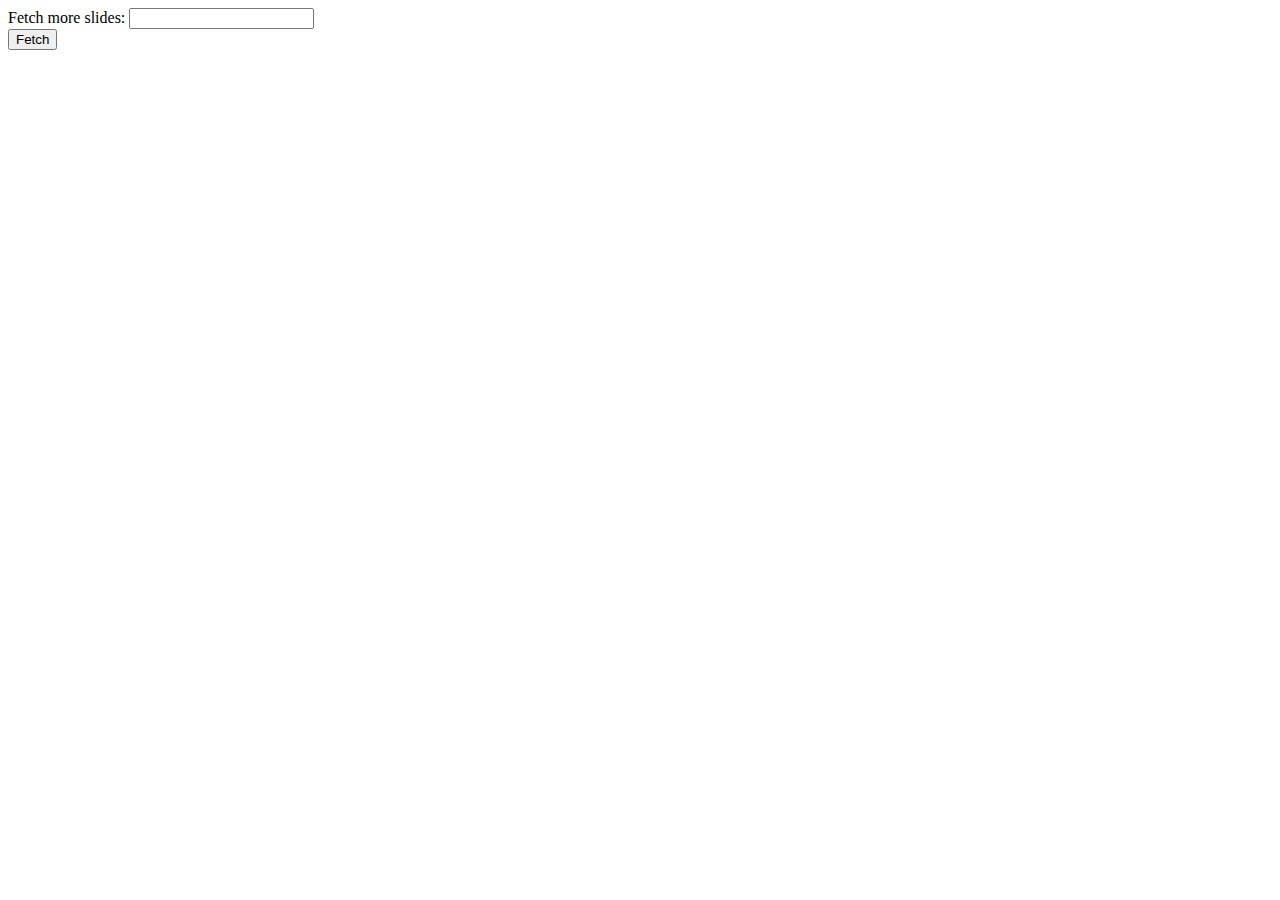
<file: admin/templates/index.html>
<!DOCTYPE html>
<html lang="en">

  <head>
    <meta charset="utf-8">
    <meta name="viewport" content="width=device-width, initial-scale=1, shrink-to-fit=no">
    <title>PPTK Admin site</title>
  </head>

  <body>
    <form action="{{ url_for('fetch_slides') }}" method="GET">
      <label>Fetch more slides:</label>
      <input type="number" name="no_slides" /><br/>
      <button type="submit">Fetch</button>
    </form>
  </body>

</html>
</file>
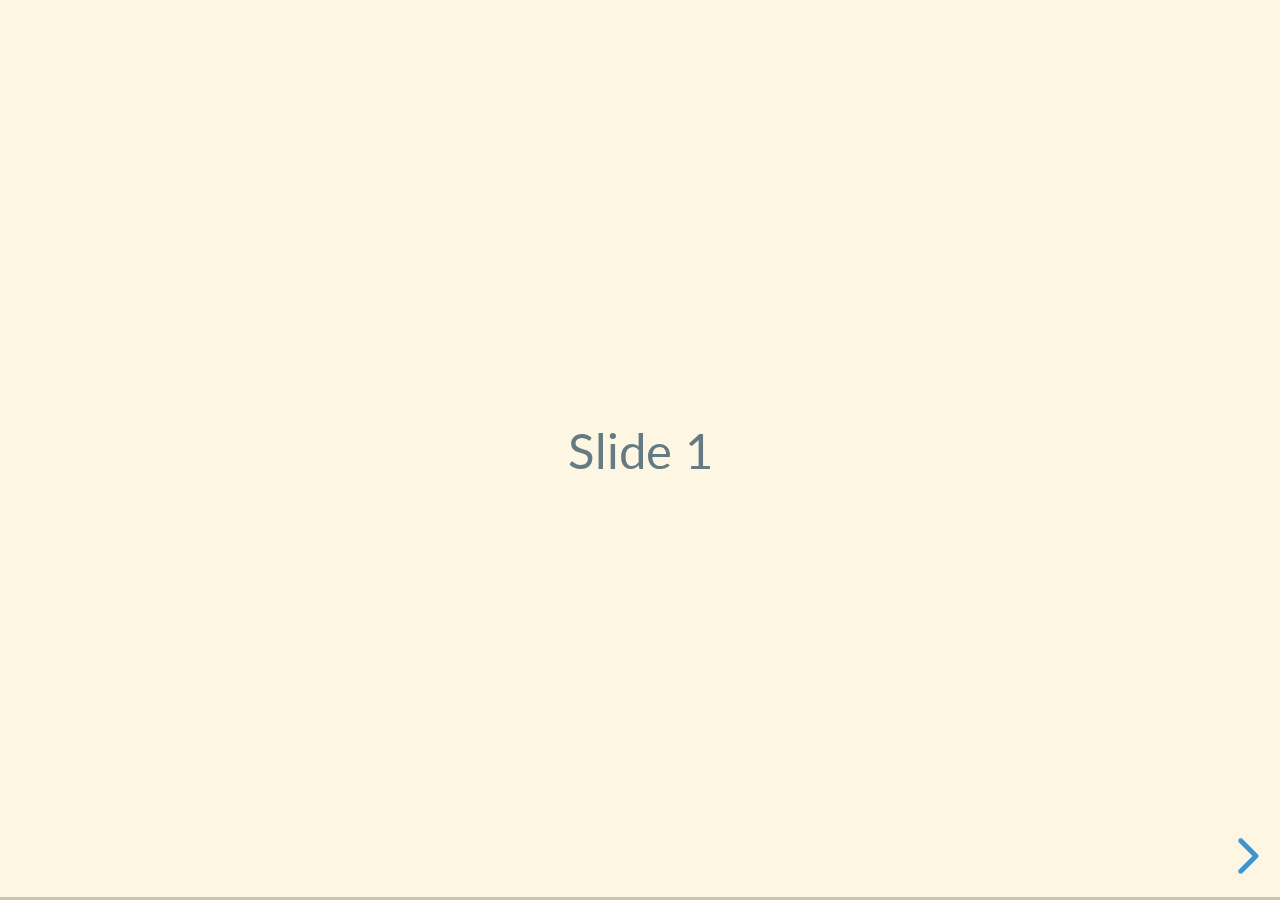
<file: front/static/reveal.js/themes.html>
<!doctype html>
<html>
	<head>
		<meta charset="utf-8">
		<meta name="viewport" content="width=device-width, initial-scale=1.0, maximum-scale=1.0, user-scalable=no">

		<title>reveal.js</title>

		<link rel="stylesheet" href="css/reveal.css">
		<link rel="stylesheet" href="css/theme/black.css">

		<!-- Theme used for syntax highlighting of code -->
		<link rel="stylesheet" href="css/theme/solarized.css" id="theme">


		<!-- Printing and PDF exports -->
		<script>
			var link = document.createElement( 'link' );
			link.rel = 'stylesheet';
			link.type = 'text/css';
			link.href = window.location.search.match( /print-pdf/gi ) ? 'css/print/pdf.css' : 'css/print/paper.css';
			document.getElementsByTagName( 'head' )[0].appendChild( link );
		</script>
	</head>
	<body>
		<div class="reveal">
			<div class="slides">

				<section>Slide 1</section>

				<section>Slide 2</section>

			</div>
		</div>

		<script src="lib/js/head.min.js"></script>
		<script src="js/reveal.js"></script>

		<script>
			// More info about config & dependencies:
			// - https://github.com/hakimel/reveal.js#configuration
			// - https://github.com/hakimel/reveal.js#dependencies
			Reveal.initialize({
				dependencies: [
					{ src: 'plugin/markdown/marked.js' },
					{ src: 'plugin/markdown/markdown.js' },
					{ src: 'plugin/notes/notes.js', async: true },
					{ src: 'plugin/highlight/highlight.js', async: true, callback: function() { hljs.initHighlightingOnLoad(); } },
				],

			});
		</script>
	</body>
</html>
</file>
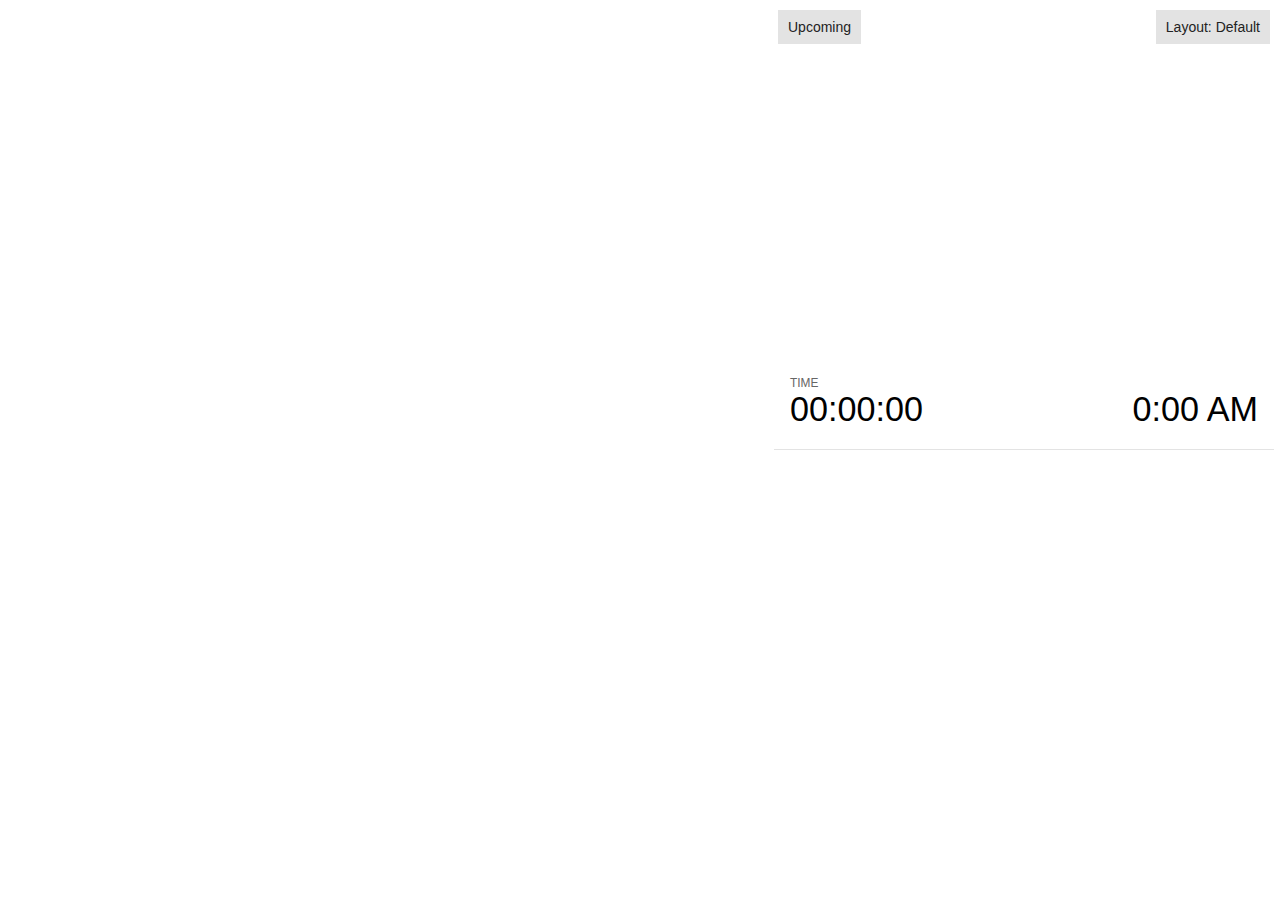
<file: front/static/reveal.js/plugin/notes/notes.html>
<!doctype html>
<html lang="en">
	<head>
		<meta charset="utf-8">

		<title>reveal.js - Slide Notes</title>

		<style>
			body {
				font-family: Helvetica;
				font-size: 18px;
			}

			#current-slide,
			#upcoming-slide,
			#speaker-controls {
				padding: 6px;
				box-sizing: border-box;
				-moz-box-sizing: border-box;
			}

			#current-slide iframe,
			#upcoming-slide iframe {
				width: 100%;
				height: 100%;
				border: 1px solid #ddd;
			}

			#current-slide .label,
			#upcoming-slide .label {
				position: absolute;
				top: 10px;
				left: 10px;
				z-index: 2;
			}

			.overlay-element {
				height: 34px;
				line-height: 34px;
				padding: 0 10px;
				text-shadow: none;
				background: rgba( 220, 220, 220, 0.8 );
				color: #222;
				font-size: 14px;
			}

			.overlay-element.interactive:hover {
				background: rgba( 220, 220, 220, 1 );
			}

			#current-slide {
				position: absolute;
				width: 60%;
				height: 100%;
				top: 0;
				left: 0;
				padding-right: 0;
			}

			#upcoming-slide {
				position: absolute;
				width: 40%;
				height: 40%;
				right: 0;
				top: 0;
			}

			/* Speaker controls */
			#speaker-controls {
				position: absolute;
				top: 40%;
				right: 0;
				width: 40%;
				height: 60%;
				overflow: auto;
				font-size: 18px;
			}

				.speaker-controls-time.hidden,
				.speaker-controls-notes.hidden {
					display: none;
				}

				.speaker-controls-time .label,
				.speaker-controls-pace .label,
				.speaker-controls-notes .label {
					text-transform: uppercase;
					font-weight: normal;
					font-size: 0.66em;
					color: #666;
					margin: 0;
				}

				.speaker-controls-time, .speaker-controls-pace {
					border-bottom: 1px solid rgba( 200, 200, 200, 0.5 );
					margin-bottom: 10px;
					padding: 10px 16px;
					padding-bottom: 20px;
					cursor: pointer;
				}

				.speaker-controls-time .reset-button {
					opacity: 0;
					float: right;
					color: #666;
					text-decoration: none;
				}
				.speaker-controls-time:hover .reset-button {
					opacity: 1;
				}

				.speaker-controls-time .timer,
				.speaker-controls-time .clock {
					width: 50%;
				}

				.speaker-controls-time .timer,
				.speaker-controls-time .clock,
				.speaker-controls-time .pacing .hours-value,
				.speaker-controls-time .pacing .minutes-value,
				.speaker-controls-time .pacing .seconds-value {
					font-size: 1.9em;
				}

				.speaker-controls-time .timer {
					float: left;
				}

				.speaker-controls-time .clock {
					float: right;
					text-align: right;
				}

				.speaker-controls-time span.mute {
					opacity: 0.3;
				}

				.speaker-controls-time .pacing-title {
					margin-top: 5px;
				}

				.speaker-controls-time .pacing.ahead {
					color: blue;
				}

				.speaker-controls-time .pacing.on-track {
					color: green;
				}

				.speaker-controls-time .pacing.behind {
					color: red;
				}

				.speaker-controls-notes {
					padding: 10px 16px;
				}

				.speaker-controls-notes .value {
					margin-top: 5px;
					line-height: 1.4;
					font-size: 1.2em;
				}

			/* Layout selector */
			#speaker-layout {
				position: absolute;
				top: 10px;
				right: 10px;
				color: #222;
				z-index: 10;
			}
				#speaker-layout select {
					position: absolute;
					width: 100%;
					height: 100%;
					top: 0;
					left: 0;
					border: 0;
					box-shadow: 0;
					cursor: pointer;
					opacity: 0;

					font-size: 1em;
					background-color: transparent;

					-moz-appearance: none;
					-webkit-appearance: none;
					-webkit-tap-highlight-color: rgba(0, 0, 0, 0);
				}

				#speaker-layout select:focus {
					outline: none;
					box-shadow: none;
				}

			.clear {
				clear: both;
			}

			/* Speaker layout: Wide */
			body[data-speaker-layout="wide"] #current-slide,
			body[data-speaker-layout="wide"] #upcoming-slide {
				width: 50%;
				height: 45%;
				padding: 6px;
			}

			body[data-speaker-layout="wide"] #current-slide {
				top: 0;
				left: 0;
			}

			body[data-speaker-layout="wide"] #upcoming-slide {
				top: 0;
				left: 50%;
			}

			body[data-speaker-layout="wide"] #speaker-controls {
				top: 45%;
				left: 0;
				width: 100%;
				height: 50%;
				font-size: 1.25em;
			}

			/* Speaker layout: Tall */
			body[data-speaker-layout="tall"] #current-slide,
			body[data-speaker-layout="tall"] #upcoming-slide {
				width: 45%;
				height: 50%;
				padding: 6px;
			}

			body[data-speaker-layout="tall"] #current-slide {
				top: 0;
				left: 0;
			}

			body[data-speaker-layout="tall"] #upcoming-slide {
				top: 50%;
				left: 0;
			}

			body[data-speaker-layout="tall"] #speaker-controls {
				padding-top: 40px;
				top: 0;
				left: 45%;
				width: 55%;
				height: 100%;
				font-size: 1.25em;
			}

			/* Speaker layout: Notes only */
			body[data-speaker-layout="notes-only"] #current-slide,
			body[data-speaker-layout="notes-only"] #upcoming-slide {
				display: none;
			}

			body[data-speaker-layout="notes-only"] #speaker-controls {
				padding-top: 40px;
				top: 0;
				left: 0;
				width: 100%;
				height: 100%;
				font-size: 1.25em;
			}

			@media screen and (max-width: 1080px) {
				body[data-speaker-layout="default"] #speaker-controls {
					font-size: 16px;
				}
			}

			@media screen and (max-width: 900px) {
				body[data-speaker-layout="default"] #speaker-controls {
					font-size: 14px;
				}
			}

			@media screen and (max-width: 800px) {
				body[data-speaker-layout="default"] #speaker-controls {
					font-size: 12px;
				}
			}

		</style>
	</head>

	<body>

		<div id="current-slide"></div>
		<div id="upcoming-slide"><span class="overlay-element label">Upcoming</span></div>
		<div id="speaker-controls">
			<div class="speaker-controls-time">
				<h4 class="label">Time <span class="reset-button">Click to Reset</span></h4>
				<div class="clock">
					<span class="clock-value">0:00 AM</span>
				</div>
				<div class="timer">
					<span class="hours-value">00</span><span class="minutes-value">:00</span><span class="seconds-value">:00</span>
				</div>
				<div class="clear"></div>

				<h4 class="label pacing-title" style="display: none">Pacing – Time to finish current slide</h4>
				<div class="pacing" style="display: none">
					<span class="hours-value">00</span><span class="minutes-value">:00</span><span class="seconds-value">:00</span>
				</div>
			</div>

			<div class="speaker-controls-notes hidden">
				<h4 class="label">Notes</h4>
				<div class="value"></div>
			</div>
		</div>
		<div id="speaker-layout" class="overlay-element interactive">
			<span class="speaker-layout-label"></span>
			<select class="speaker-layout-dropdown"></select>
		</div>

		<script src="../../plugin/markdown/marked.js"></script>
		<script>

			(function() {

				var notes,
					notesValue,
					currentState,
					currentSlide,
					upcomingSlide,
					layoutLabel,
					layoutDropdown,
					connected = false;

				var SPEAKER_LAYOUTS = {
					'default': 'Default',
					'wide': 'Wide',
					'tall': 'Tall',
					'notes-only': 'Notes only'
				};

				setupLayout();

				window.addEventListener( 'message', function( event ) {

					var data = JSON.parse( event.data );

					// The overview mode is only useful to the reveal.js instance
					// where navigation occurs so we don't sync it
					if( data.state ) delete data.state.overview;

					// Messages sent by the notes plugin inside of the main window
					if( data && data.namespace === 'reveal-notes' ) {
						if( data.type === 'connect' ) {
							handleConnectMessage( data );
						}
						else if( data.type === 'state' ) {
							handleStateMessage( data );
						}
					}
					// Messages sent by the reveal.js inside of the current slide preview
					else if( data && data.namespace === 'reveal' ) {
						if( /ready/.test( data.eventName ) ) {
							// Send a message back to notify that the handshake is complete
							window.opener.postMessage( JSON.stringify({ namespace: 'reveal-notes', type: 'connected'} ), '*' );
						}
						else if( /slidechanged|fragmentshown|fragmenthidden|paused|resumed/.test( data.eventName ) && currentState !== JSON.stringify( data.state ) ) {

							window.opener.postMessage( JSON.stringify({ method: 'setState', args: [ data.state ]} ), '*' );

						}
					}

				} );

				/**
				 * Called when the main window is trying to establish a
				 * connection.
				 */
				function handleConnectMessage( data ) {

					if( connected === false ) {
						connected = true;

						setupIframes( data );
						setupKeyboard();
						setupNotes();
						setupTimer();
					}

				}

				/**
				 * Called when the main window sends an updated state.
				 */
				function handleStateMessage( data ) {

					// Store the most recently set state to avoid circular loops
					// applying the same state
					currentState = JSON.stringify( data.state );

					// No need for updating the notes in case of fragment changes
					if ( data.notes ) {
						notes.classList.remove( 'hidden' );
						notesValue.style.whiteSpace = data.whitespace;
						if( data.markdown ) {
							notesValue.innerHTML = marked( data.notes );
						}
						else {
							notesValue.innerHTML = data.notes;
						}
					}
					else {
						notes.classList.add( 'hidden' );
					}

					// Update the note slides
					currentSlide.contentWindow.postMessage( JSON.stringify({ method: 'setState', args: [ data.state ] }), '*' );
					upcomingSlide.contentWindow.postMessage( JSON.stringify({ method: 'setState', args: [ data.state ] }), '*' );
					upcomingSlide.contentWindow.postMessage( JSON.stringify({ method: 'next' }), '*' );

				}

				// Limit to max one state update per X ms
				handleStateMessage = debounce( handleStateMessage, 200 );

				/**
				 * Forward keyboard events to the current slide window.
				 * This enables keyboard events to work even if focus
				 * isn't set on the current slide iframe.
				 */
				function setupKeyboard() {

					document.addEventListener( 'keydown', function( event ) {
						currentSlide.contentWindow.postMessage( JSON.stringify({ method: 'triggerKey', args: [ event.keyCode ] }), '*' );
					} );

				}

				/**
				 * Creates the preview iframes.
				 */
				function setupIframes( data ) {

					var params = [
						'receiver',
						'progress=false',
						'history=false',
						'transition=none',
						'autoSlide=0',
						'backgroundTransition=none'
					].join( '&' );

					var urlSeparator = /\?/.test(data.url) ? '&' : '?';
					var hash = '#/' + data.state.indexh + '/' + data.state.indexv;
					var currentURL = data.url + urlSeparator + params + '&postMessageEvents=true' + hash;
					var upcomingURL = data.url + urlSeparator + params + '&controls=false' + hash;

					currentSlide = document.createElement( 'iframe' );
					currentSlide.setAttribute( 'width', 1280 );
					currentSlide.setAttribute( 'height', 1024 );
					currentSlide.setAttribute( 'src', currentURL );
					document.querySelector( '#current-slide' ).appendChild( currentSlide );

					upcomingSlide = document.createElement( 'iframe' );
					upcomingSlide.setAttribute( 'width', 640 );
					upcomingSlide.setAttribute( 'height', 512 );
					upcomingSlide.setAttribute( 'src', upcomingURL );
					document.querySelector( '#upcoming-slide' ).appendChild( upcomingSlide );

				}

				/**
				 * Setup the notes UI.
				 */
				function setupNotes() {

					notes = document.querySelector( '.speaker-controls-notes' );
					notesValue = document.querySelector( '.speaker-controls-notes .value' );

				}

				function getTimings() {

					var slides = Reveal.getSlides();
					var defaultTiming = Reveal.getConfig().defaultTiming;
					if (defaultTiming == null) {
						return null;
					}
					var timings = [];
					for ( var i in slides ) {
						var slide = slides[i];
						var timing = defaultTiming;
						if( slide.hasAttribute( 'data-timing' )) {
							var t = slide.getAttribute( 'data-timing' );
							timing = parseInt(t);
							if( isNaN(timing) ) {
								console.warn("Could not parse timing '" + t + "' of slide " + i + "; using default of " + defaultTiming);
								timing = defaultTiming;
							}
						}
						timings.push(timing);
					}
					return timings;

				}

				/**
				 * Return the number of seconds allocated for presenting
				 * all slides up to and including this one.
				 */
				function getTimeAllocated(timings) {

					var slides = Reveal.getSlides();
					var allocated = 0;
					var currentSlide = Reveal.getSlidePastCount();
					for (var i in slides.slice(0, currentSlide + 1)) {
						allocated += timings[i];
					}
					return allocated;

				}

				/**
				 * Create the timer and clock and start updating them
				 * at an interval.
				 */
				function setupTimer() {

					var start = new Date(),
					timeEl = document.querySelector( '.speaker-controls-time' ),
					clockEl = timeEl.querySelector( '.clock-value' ),
					hoursEl = timeEl.querySelector( '.hours-value' ),
					minutesEl = timeEl.querySelector( '.minutes-value' ),
					secondsEl = timeEl.querySelector( '.seconds-value' ),
					pacingTitleEl = timeEl.querySelector( '.pacing-title' ),
					pacingEl = timeEl.querySelector( '.pacing' ),
					pacingHoursEl = pacingEl.querySelector( '.hours-value' ),
					pacingMinutesEl = pacingEl.querySelector( '.minutes-value' ),
					pacingSecondsEl = pacingEl.querySelector( '.seconds-value' );

					var timings = getTimings();
					if (timings !== null) {
						pacingTitleEl.style.removeProperty('display');
						pacingEl.style.removeProperty('display');
					}

					function _displayTime( hrEl, minEl, secEl, time) {

						var sign = Math.sign(time) == -1 ? "-" : "";
						time = Math.abs(Math.round(time / 1000));
						var seconds = time % 60;
						var minutes = Math.floor( time / 60 ) % 60 ;
						var hours = Math.floor( time / ( 60 * 60 )) ;
						hrEl.innerHTML = sign + zeroPadInteger( hours );
						if (hours == 0) {
							hrEl.classList.add( 'mute' );
						}
						else {
							hrEl.classList.remove( 'mute' );
						}
						minEl.innerHTML = ':' + zeroPadInteger( minutes );
						if (hours == 0 && minutes == 0) {
							minEl.classList.add( 'mute' );
						}
						else {
							minEl.classList.remove( 'mute' );
						}
						secEl.innerHTML = ':' + zeroPadInteger( seconds );
					}

					function _updateTimer() {

						var diff, hours, minutes, seconds,
						now = new Date();

						diff = now.getTime() - start.getTime();

						clockEl.innerHTML = now.toLocaleTimeString( 'en-US', { hour12: true, hour: '2-digit', minute:'2-digit' } );
						_displayTime( hoursEl, minutesEl, secondsEl, diff );
						if (timings !== null) {
							_updatePacing(diff);
						}

					}

					function _updatePacing(diff) {

						var slideEndTiming = getTimeAllocated(timings) * 1000;
						var currentSlide = Reveal.getSlidePastCount();
						var currentSlideTiming = timings[currentSlide] * 1000;
						var timeLeftCurrentSlide = slideEndTiming - diff;
						if (timeLeftCurrentSlide < 0) {
							pacingEl.className = 'pacing behind';
						}
						else if (timeLeftCurrentSlide < currentSlideTiming) {
							pacingEl.className = 'pacing on-track';
						}
						else {
							pacingEl.className = 'pacing ahead';
						}
						_displayTime( pacingHoursEl, pacingMinutesEl, pacingSecondsEl, timeLeftCurrentSlide );

					}

					// Update once directly
					_updateTimer();

					// Then update every second
					setInterval( _updateTimer, 1000 );

					function _resetTimer() {

						if (timings == null) {
							start = new Date();
						}
						else {
							// Reset timer to beginning of current slide
							var slideEndTiming = getTimeAllocated(timings) * 1000;
							var currentSlide = Reveal.getSlidePastCount();
							var currentSlideTiming = timings[currentSlide] * 1000;
							var previousSlidesTiming = slideEndTiming - currentSlideTiming;
							var now = new Date();
							start = new Date(now.getTime() - previousSlidesTiming);
						}
						_updateTimer();

					}

					timeEl.addEventListener( 'click', function() {
						_resetTimer();
						return false;
					} );

				}

				/**
				 * Sets up the speaker view layout and layout selector.
				 */
				function setupLayout() {

					layoutDropdown = document.querySelector( '.speaker-layout-dropdown' );
					layoutLabel = document.querySelector( '.speaker-layout-label' );

					// Render the list of available layouts
					for( var id in SPEAKER_LAYOUTS ) {
						var option = document.createElement( 'option' );
						option.setAttribute( 'value', id );
						option.textContent = SPEAKER_LAYOUTS[ id ];
						layoutDropdown.appendChild( option );
					}

					// Monitor the dropdown for changes
					layoutDropdown.addEventListener( 'change', function( event ) {

						setLayout( layoutDropdown.value );

					}, false );

					// Restore any currently persisted layout
					setLayout( getLayout() );

				}

				/**
				 * Sets a new speaker view layout. The layout is persisted
				 * in local storage.
				 */
				function setLayout( value ) {

					var title = SPEAKER_LAYOUTS[ value ];

					layoutLabel.innerHTML = 'Layout' + ( title ? ( ': ' + title ) : '' );
					layoutDropdown.value = value;

					document.body.setAttribute( 'data-speaker-layout', value );

					// Persist locally
					if( supportsLocalStorage() ) {
						window.localStorage.setItem( 'reveal-speaker-layout', value );
					}

				}

				/**
				 * Returns the ID of the most recently set speaker layout
				 * or our default layout if none has been set.
				 */
				function getLayout() {

					if( supportsLocalStorage() ) {
						var layout = window.localStorage.getItem( 'reveal-speaker-layout' );
						if( layout ) {
							return layout;
						}
					}

					// Default to the first record in the layouts hash
					for( var id in SPEAKER_LAYOUTS ) {
						return id;
					}

				}

				function supportsLocalStorage() {

					try {
						localStorage.setItem('test', 'test');
						localStorage.removeItem('test');
						return true;
					}
					catch( e ) {
						return false;
					}

				}

				function zeroPadInteger( num ) {

					var str = '00' + parseInt( num );
					return str.substring( str.length - 2 );

				}

				/**
				 * Limits the frequency at which a function can be called.
				 */
				function debounce( fn, ms ) {

					var lastTime = 0,
						timeout;

					return function() {

						var args = arguments;
						var context = this;

						clearTimeout( timeout );

						var timeSinceLastCall = Date.now() - lastTime;
						if( timeSinceLastCall > ms ) {
							fn.apply( context, args );
							lastTime = Date.now();
						}
						else {
							timeout = setTimeout( function() {
								fn.apply( context, args );
								lastTime = Date.now();
							}, ms - timeSinceLastCall );
						}

					}

				}

			})();

		</script>
	</body>
</html>
</file>
<file: front/static/reveal.js/css/theme/black.css>
/**
 * Black theme for reveal.js. This is the opposite of the 'white' theme.
 *
 * By Hakim El Hattab, http://hakim.se
 */
@import url(../../lib/font/source-sans-pro/source-sans-pro.css);
section.has-light-background, section.has-light-background h1, section.has-light-background h2, section.has-light-background h3, section.has-light-background h4, section.has-light-background h5, section.has-light-background h6 {
  color: #222; }

/*********************************************
 * GLOBAL STYLES
 *********************************************/
body {
  background: #222;
  background-color: #222; }

.reveal {
  font-family: "Source Sans Pro", Helvetica, sans-serif;
  font-size: 42px;
  font-weight: normal;
  color: #fff; }

::selection {
  color: #fff;
  background: #bee4fd;
  text-shadow: none; }

::-moz-selection {
  color: #fff;
  background: #bee4fd;
  text-shadow: none; }

.reveal .slides > section,
.reveal .slides > section > section {
  line-height: 1.3;
  font-weight: inherit; }

/*********************************************
 * HEADERS
 *********************************************/
.reveal h1,
.reveal h2,
.reveal h3,
.reveal h4,
.reveal h5,
.reveal h6 {
  margin: 0 0 20px 0;
  color: #fff;
  font-family: "Source Sans Pro", Helvetica, sans-serif;
  font-weight: 600;
  line-height: 1.2;
  letter-spacing: normal;
  text-transform: uppercase;
  text-shadow: none;
  word-wrap: break-word; }

.reveal h1 {
  font-size: 2.5em; }

.reveal h2 {
  font-size: 1.6em; }

.reveal h3 {
  font-size: 1.3em; }

.reveal h4 {
  font-size: 1em; }

.reveal h1 {
  text-shadow: none; }

/*********************************************
 * OTHER
 *********************************************/
.reveal p {
  margin: 20px 0;
  line-height: 1.3; }

/* Ensure certain elements are never larger than the slide itself */
.reveal img,
.reveal video,
.reveal iframe {
  max-width: 95%;
  max-height: 95%; }

.reveal strong,
.reveal b {
  font-weight: bold; }

.reveal em {
  font-style: italic; }

.reveal ol,
.reveal dl,
.reveal ul {
  display: inline-block;
  text-align: left;
  margin: 0 0 0 1em; }

.reveal ol {
  list-style-type: decimal; }

.reveal ul {
  list-style-type: disc; }

.reveal ul ul {
  list-style-type: square; }

.reveal ul ul ul {
  list-style-type: circle; }

.reveal ul ul,
.reveal ul ol,
.reveal ol ol,
.reveal ol ul {
  display: block;
  margin-left: 40px; }

.reveal dt {
  font-weight: bold; }

.reveal dd {
  margin-left: 40px; }

.reveal blockquote {
  display: block;
  position: relative;
  width: 70%;
  margin: 20px auto;
  padding: 5px;
  font-style: italic;
  background: rgba(255, 255, 255, 0.05);
  box-shadow: 0px 0px 2px rgba(0, 0, 0, 0.2); }

.reveal blockquote p:first-child,
.reveal blockquote p:last-child {
  display: inline-block; }

.reveal q {
  font-style: italic; }

.reveal pre {
  display: block;
  position: relative;
  width: 90%;
  margin: 20px auto;
  text-align: left;
  font-size: 0.55em;
  font-family: monospace;
  line-height: 1.2em;
  word-wrap: break-word;
  box-shadow: 0px 0px 6px rgba(0, 0, 0, 0.3); }

.reveal code {
  font-family: monospace;
  text-transform: none; }

.reveal pre code {
  display: block;
  padding: 5px;
  overflow: auto;
  max-height: 400px;
  word-wrap: normal; }

.reveal table {
  margin: auto;
  border-collapse: collapse;
  border-spacing: 0; }

.reveal table th {
  font-weight: bold; }

.reveal table th,
.reveal table td {
  text-align: left;
  padding: 0.2em 0.5em 0.2em 0.5em;
  border-bottom: 1px solid; }

.reveal table th[align="center"],
.reveal table td[align="center"] {
  text-align: center; }

.reveal table th[align="right"],
.reveal table td[align="right"] {
  text-align: right; }

.reveal table tbody tr:last-child th,
.reveal table tbody tr:last-child td {
  border-bottom: none; }

.reveal sup {
  vertical-align: super; }

.reveal sub {
  vertical-align: sub; }

.reveal small {
  display: inline-block;
  font-size: 0.6em;
  line-height: 1.2em;
  vertical-align: top; }

.reveal small * {
  vertical-align: top; }

/*********************************************
 * LINKS
 *********************************************/
.reveal a {
  color: #42affa;
  text-decoration: none;
  -webkit-transition: color .15s ease;
  -moz-transition: color .15s ease;
  transition: color .15s ease; }

.reveal a:hover {
  color: #8dcffc;
  text-shadow: none;
  border: none; }

.reveal .roll span:after {
  color: #fff;
  background: #068de9; }

/*********************************************
 * IMAGES
 *********************************************/
.reveal section img {
  margin: 15px 0px;
  background: rgba(255, 255, 255, 0.12);
  border: 4px solid #fff;
  box-shadow: 0 0 10px rgba(0, 0, 0, 0.15); }

.reveal section img.plain {
  border: 0;
  box-shadow: none; }

.reveal a img {
  -webkit-transition: all .15s linear;
  -moz-transition: all .15s linear;
  transition: all .15s linear; }

.reveal a:hover img {
  background: rgba(255, 255, 255, 0.2);
  border-color: #42affa;
  box-shadow: 0 0 20px rgba(0, 0, 0, 0.55); }

/*********************************************
 * NAVIGATION CONTROLS
 *********************************************/
.reveal .controls {
  color: #42affa; }

/*********************************************
 * PROGRESS BAR
 *********************************************/
.reveal .progress {
  background: rgba(0, 0, 0, 0.2);
  color: #42affa; }

.reveal .progress span {
  -webkit-transition: width 800ms cubic-bezier(0.26, 0.86, 0.44, 0.985);
  -moz-transition: width 800ms cubic-bezier(0.26, 0.86, 0.44, 0.985);
  transition: width 800ms cubic-bezier(0.26, 0.86, 0.44, 0.985); }
</file>
<file: front/static/reveal.js/css/theme/solarized.css>
/**
 * Solarized Light theme for reveal.js.
 * Author: Achim Staebler
 */
@import url(../../lib/font/league-gothic/league-gothic.css);
@import url(https://fonts.googleapis.com/css?family=Lato:400,700,400italic,700italic);
/**
 * Solarized colors by Ethan Schoonover
 */
html * {
  color-profile: sRGB;
  rendering-intent: auto; }

/*********************************************
 * GLOBAL STYLES
 *********************************************/
body {
  background: #fdf6e3;
  background-color: #fdf6e3; }

.reveal {
  font-family: "Lato", sans-serif;
  font-size: 40px;
  font-weight: normal;
  color: #657b83; }

::selection {
  color: #fff;
  background: #d33682;
  text-shadow: none; }

::-moz-selection {
  color: #fff;
  background: #d33682;
  text-shadow: none; }

.reveal .slides > section,
.reveal .slides > section > section {
  line-height: 1.3;
  font-weight: inherit; }

/*********************************************
 * HEADERS
 *********************************************/
.reveal h1,
.reveal h2,
.reveal h3,
.reveal h4,
.reveal h5,
.reveal h6 {
  margin: 0 0 20px 0;
  color: #586e75;
  font-family: "League Gothic", Impact, sans-serif;
  font-weight: normal;
  line-height: 1.2;
  letter-spacing: normal;
  text-transform: uppercase;
  text-shadow: none;
  word-wrap: break-word; }

.reveal h1 {
  font-size: 3.77em; }

.reveal h2 {
  font-size: 2.11em; }

.reveal h3 {
  font-size: 1.55em; }

.reveal h4 {
  font-size: 1em; }

.reveal h1 {
  text-shadow: none; }

/*********************************************
 * OTHER
 *********************************************/
.reveal p {
  margin: 20px 0;
  line-height: 1.3; }

/* Ensure certain elements are never larger than the slide itself */
.reveal img,
.reveal video,
.reveal iframe {
  max-width: 95%;
  max-height: 95%; }

.reveal strong,
.reveal b {
  font-weight: bold; }

.reveal em {
  font-style: italic; }

.reveal ol,
.reveal dl,
.reveal ul {
  display: inline-block;
  text-align: left;
  margin: 0 0 0 1em; }

.reveal ol {
  list-style-type: decimal; }

.reveal ul {
  list-style-type: disc; }

.reveal ul ul {
  list-style-type: square; }

.reveal ul ul ul {
  list-style-type: circle; }

.reveal ul ul,
.reveal ul ol,
.reveal ol ol,
.reveal ol ul {
  display: block;
  margin-left: 40px; }

.reveal dt {
  font-weight: bold; }

.reveal dd {
  margin-left: 40px; }

.reveal blockquote {
  display: block;
  position: relative;
  width: 70%;
  margin: 20px auto;
  padding: 5px;
  font-style: italic;
  background: rgba(255, 255, 255, 0.05);
  box-shadow: 0px 0px 2px rgba(0, 0, 0, 0.2); }

.reveal blockquote p:first-child,
.reveal blockquote p:last-child {
  display: inline-block; }

.reveal q {
  font-style: italic; }

.reveal pre {
  display: block;
  position: relative;
  width: 90%;
  margin: 20px auto;
  text-align: left;
  font-size: 0.55em;
  font-family: monospace;
  line-height: 1.2em;
  word-wrap: break-word;
  box-shadow: 0px 0px 6px rgba(0, 0, 0, 0.3); }

.reveal code {
  font-family: monospace;
  text-transform: none; }

.reveal pre code {
  display: block;
  padding: 5px;
  overflow: auto;
  max-height: 400px;
  word-wrap: normal; }

.reveal table {
  margin: auto;
  border-collapse: collapse;
  border-spacing: 0; }

.reveal table th {
  font-weight: bold; }

.reveal table th,
.reveal table td {
  text-align: left;
  padding: 0.2em 0.5em 0.2em 0.5em;
  border-bottom: 1px solid; }

.reveal table th[align="center"],
.reveal table td[align="center"] {
  text-align: center; }

.reveal table th[align="right"],
.reveal table td[align="right"] {
  text-align: right; }

.reveal table tbody tr:last-child th,
.reveal table tbody tr:last-child td {
  border-bottom: none; }

.reveal sup {
  vertical-align: super; }

.reveal sub {
  vertical-align: sub; }

.reveal small {
  display: inline-block;
  font-size: 0.6em;
  line-height: 1.2em;
  vertical-align: top; }

.reveal small * {
  vertical-align: top; }

/*********************************************
 * LINKS
 *********************************************/
.reveal a {
  color: #268bd2;
  text-decoration: none;
  -webkit-transition: color .15s ease;
  -moz-transition: color .15s ease;
  transition: color .15s ease; }

.reveal a:hover {
  color: #78b9e6;
  text-shadow: none;
  border: none; }

.reveal .roll span:after {
  color: #fff;
  background: #1a6091; }

/*********************************************
 * IMAGES
 *********************************************/
.reveal section img {
  margin: 15px 0px;
  background: rgba(255, 255, 255, 0.12);
  border: 4px solid #657b83;
  box-shadow: 0 0 10px rgba(0, 0, 0, 0.15); }

.reveal section img.plain {
  border: 0;
  box-shadow: none; }

.reveal a img {
  -webkit-transition: all .15s linear;
  -moz-transition: all .15s linear;
  transition: all .15s linear; }

.reveal a:hover img {
  background: rgba(255, 255, 255, 0.2);
  border-color: #268bd2;
  box-shadow: 0 0 20px rgba(0, 0, 0, 0.55); }

/*********************************************
 * NAVIGATION CONTROLS
 *********************************************/
.reveal .controls {
  color: #268bd2; }

/*********************************************
 * PROGRESS BAR
 *********************************************/
.reveal .progress {
  background: rgba(0, 0, 0, 0.2);
  color: #268bd2; }

.reveal .progress span {
  -webkit-transition: width 800ms cubic-bezier(0.26, 0.86, 0.44, 0.985);
  -moz-transition: width 800ms cubic-bezier(0.26, 0.86, 0.44, 0.985);
  transition: width 800ms cubic-bezier(0.26, 0.86, 0.44, 0.985); }
</file>
